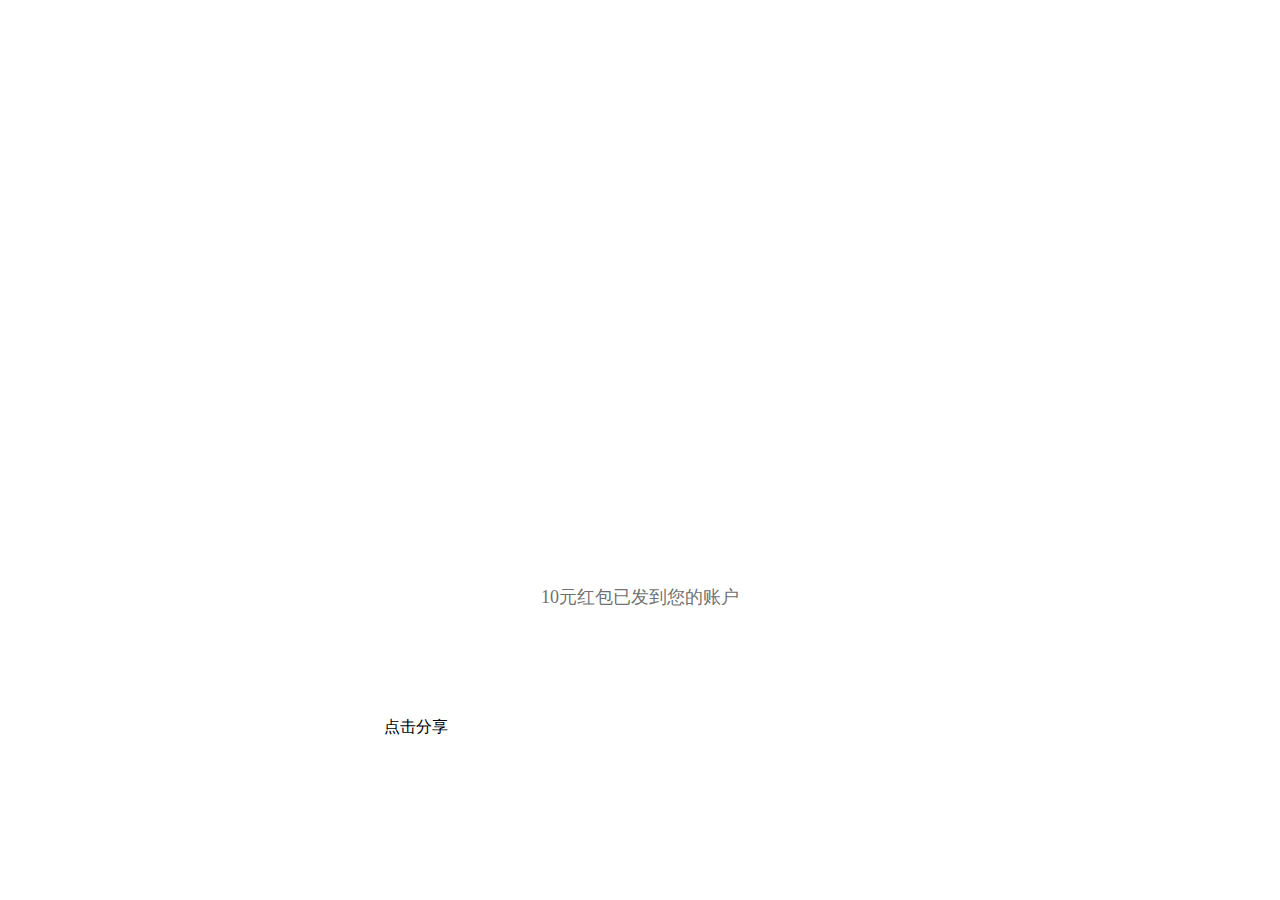
<file: WKwebviewSwiftcey/down.html>
<!DOCTYPE html>
<html>

	<head>
		<meta charset="utf-8">
		<meta name="viewport" content="width=device-width,initial-scale=1,minimum-scale=1,maximum-scale=1,user-scalable=no" />
		<title>好友邀请</title>
		
		<style type="text/css">
	      body{
           margin:0;
          
           background-size:100vw 100vh;
          }
       #labelhao {
      	margin-top: 65vh;
      	margin-left: 20vw;
      	margin-right: 20vw;
         width: 60vw !important;
         height: 8vw;
         color: rgba(93,93,93,0.9);
         text-align: center;
         font-size:large;
         
      }
      #imagehao {
      	margin-top: 30px;
      	margin-left: 30vw;
      	margin-right: 30vw;
         width: 40vw !important;
         height: 12vw;
      }
		</style>
	</head>

	<body class="mui-content" >
			
			<div id="labelhao" >10元红包已发到您的账户</div>
			<div id="imagehao" >点击分享</div>
	</body>
	
	<script>
	window.addEventListener('touchmove', evt => evt.preventDefault())
		var numberstr=getUrlData("type");
		if (numberstr=="no") {
			                        let labelhao=document.getElementById("labelhao");
			                        labelhao.textContent="该手机号已领取红包";

		}
	  $('#imagehao').on('tap', function(e){
           down();//去领取成功界面
      });
      
       //alert('是否是Android：'+isAndroid);
       function down(){
       	window.location.href = "https://a.app.qq.com/o/simple.jsp?pkgname=com.ccclubs.changan";
//     	 var u = navigator.userAgent;
//     var isAndroid = u.indexOf('Android') > -1 || u.indexOf('Adr') > -1; //android终端
//     var isiOS = !!u.match(/\(i[^;]+;( U;)? CPU.+Mac OS X/); //ios终端
//     
//     if(isAndroid){
//     
//        window.location.href = "http://a.app.qq.com/o/simple.jsp?pkgname=com.ccclubs.changan";
//        //window.location.href = "http://app.z.ccclubs.com/app/apk/comccclubsp2p_"++".apk";
//        //plus.runtime.openURL("http://app.z.ccclubs.com/app/apk/comccclubsp2p.apk");
//     }else if(isiOS){
//     	  	  window.location.href = "https://itunes.apple.com/cn/app/%E9%95%BF%E5%AE%89%E5%87%BA%E8%A1%8C/id1136083257?mt=8";
//
////         testApp("changanTravel://com.ccclubs.changan/");
////       window.location.href = "https://itunes.apple.com/cn/app/%E9%95%BF%E5%AE%89%E5%87%BA%E8%A1%8C/id1136083257?mt=8";
//       //plus.runtime.openURL("https://itunes.apple.com/us/app/zhong-che-fen-xiang/id1071523058?l=zh&ls=1&mt=8");
//         // alert("苹果设备");
//     }else{
//        alert("暂无当前设备");
//     }
       }
    //获取url的参数
    function getUrlData(name) {
	     var reg = new RegExp("(^|&)" + name + "=([^&]*)(&|$)");
	     var r = window.location.search.substr(1).match(reg);
	     if(r != null) return decodeURI(r[2]);
        	return null;
     }
  
  
   
	</script>

</html>
</file>
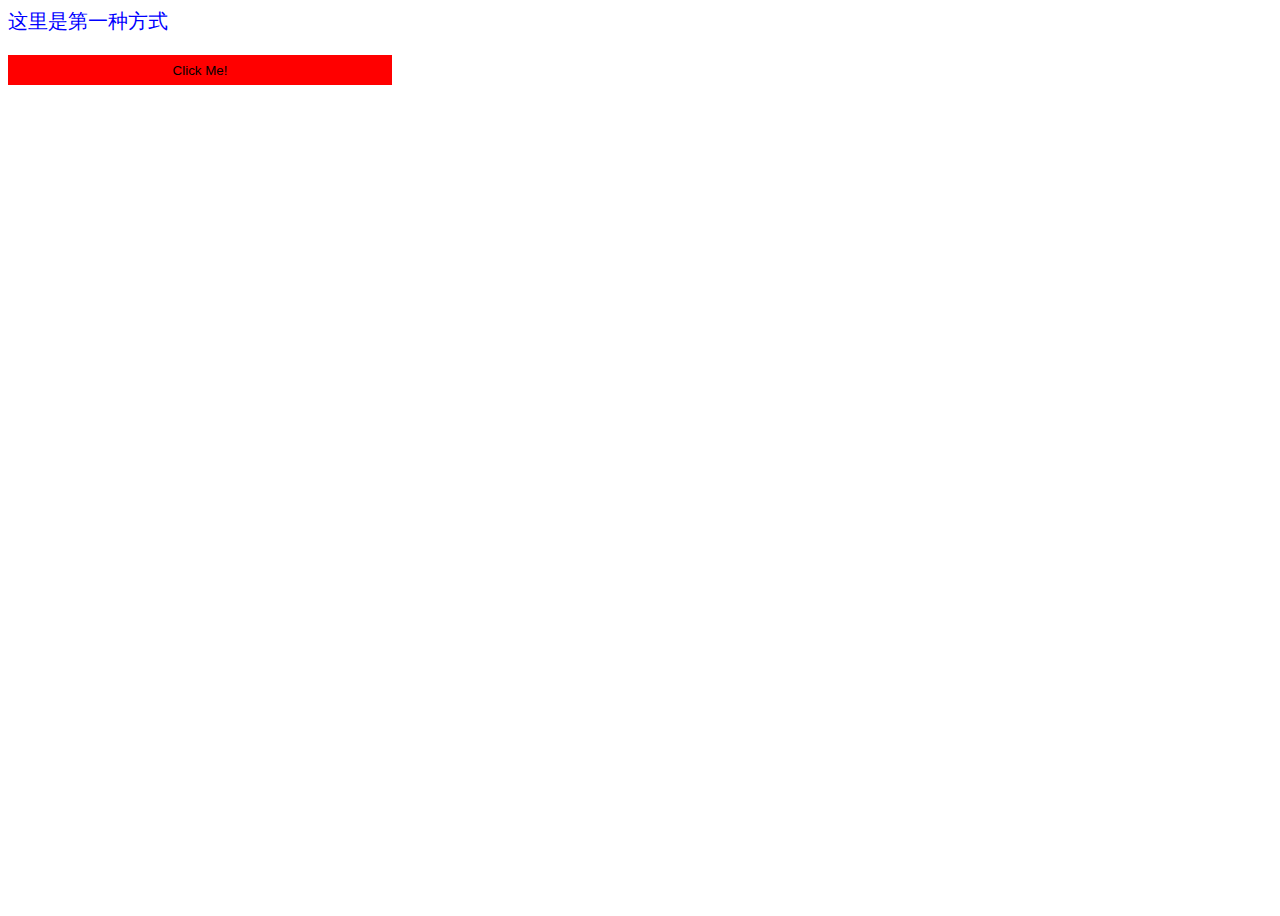
<file: WKwebviewSwiftcey/First.html>
<html>
    <header>
        <meta http-equiv="Content-Type" content="text/html; charset=utf-8" />
        <script type="text/javascript">
            
            function showAlert(message){
                alert(message);
            }
        
            function loadURL(url) {
                var iFrame;
                iFrame = document.createElement("iframe");
                iFrame.setAttribute("src", url);
                document.body.appendChild(iFrame);
                // 发起请求后这个 iFrame 就没用了，所以把它从 dom 上移除掉
                iFrame.parentNode.removeChild(iFrame);
                iFrame = null;
            }
            function firstClick() {
                 alert("ios");
<!--                loadURL("firstClick://shareClick?title=分享的标题&content=分享的内容&url=链接地址&imagePath=图片地址");-->
            }
        </script>
        <style>
            .class1{margin:0;padding:0;width:30%;height:30px;background:red;border:none}
        </style>
    </header>
    
    <body style="width:100%; height:100%;">
        <p style="font-size:20px;color:blue"> 这里是第一种方式 </p>
        <button class="class1" type="button" onclick="firstClick()">Click Me!</button>
        
    </body>
</html>
</file>
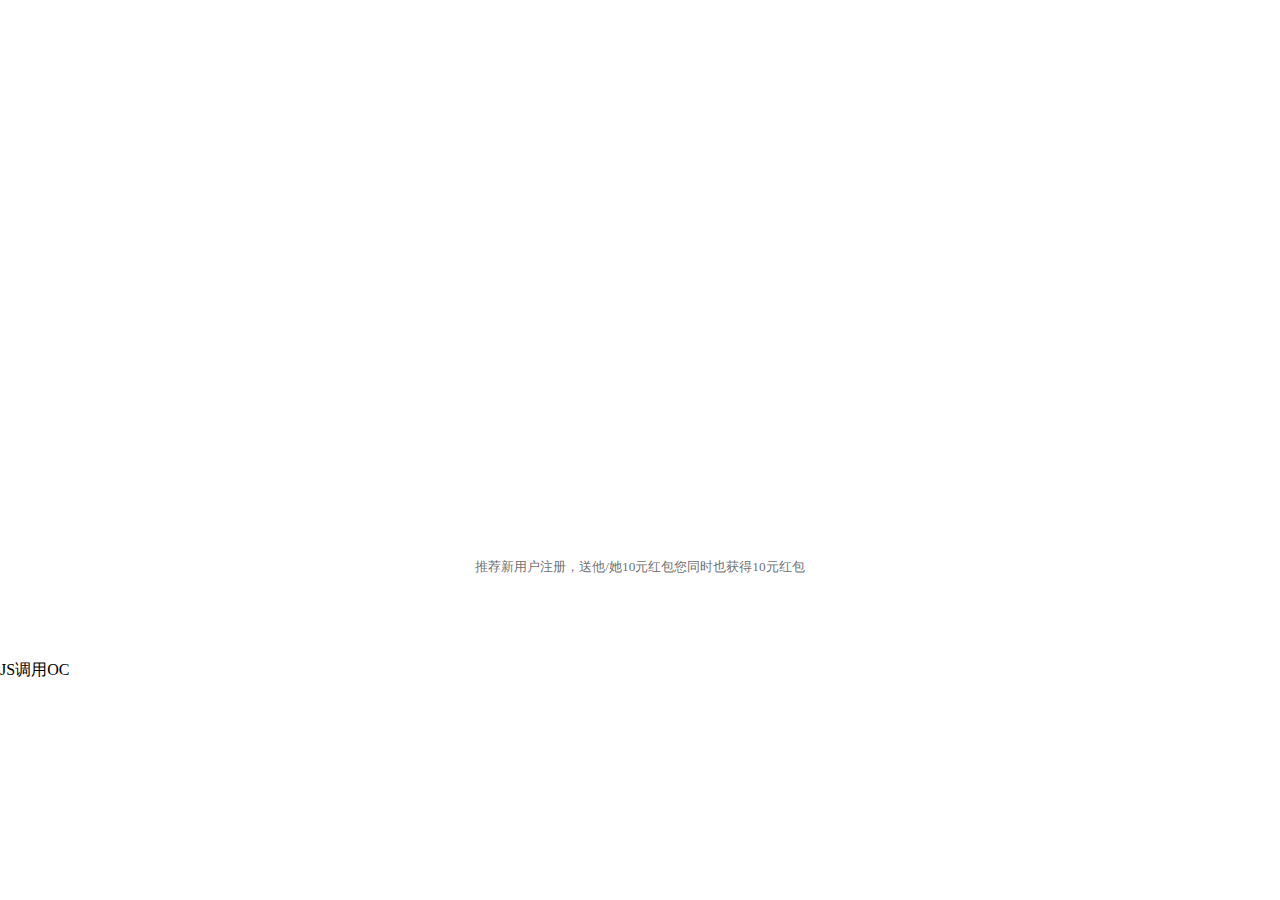
<file: WKwebviewSwiftcey/umshareapp.html>
<!DOCTYPE html>
<html>

	<head>
		<meta charset="utf-8">
		<meta name="viewport" content="width=device-width,initial-scale=1,minimum-scale=1,maximum-scale=1,user-scalable=no" />
        <script type="text/javascript"></script>

		<title></title>
      
	
		<style type="text/css">
		   
	 body{
        margin:0;
        background-size:100vw 100vh;
        max-height: 100vh;
      }
      #numberhao {
      	margin-top: 62vh;
      	margin-left: 20vw;
      	margin-right: 20vw;
         width: 60vw !important;
         height: 8vw;
      }
       #labelhao {
        margin-top: 62vh;
      	margin-left: 20vw;
      	margin-right: 20vw;
         width: 60vw !important;
         height: 8vw;
         color: rgba(93,93,93,0.9);
         text-align: center;
         font-size: smaller;
         
      }
      #imagehao {
          margin-top: 10vh;
          margin-left: 20vw;
          margin-right: 20vw;
          width: 60vw !important;
          height: 8vw;
          color: rgba(93,93,93,0.9);
          text-align: center;
          font-size: smaller;
      }
		</style>
	</head>
	<body  class="mui-content">
			<div id="labelhao" >推荐新用户注册，送他/她10元红包您同时也获得10元红包</div>
<!--			<a id="anzhuo" href="sharebtnclick" >点击分享</a>-->
            <div id="#imagehao" onclick="sharebtnclick()">JS调用OC</div>
	</body>
	<script>

    //tap是手势,图片上面添加的
      //添加点击事件
   
     $('#imagehao').on('click', function(e){
       alert("====");
       	     try {
              webkit.messageHandlers.sharebtnclick.postMessage("I Love you");
        } catch(err) {
            console.log('The native context does not exist yet');
        }
       
        });
        function sharebtnclick(){
          
            try {
                webkit.messageHandlers.sharebtnclick.postMessage("I Love you");
            } catch(err) {
                console.log('The native context does not exist yet');
            }
        }
        function appbtnclick(){
             alert("app调用h5");
        }
    //获取url的参数
    function getUrlData(name) {
	var reg = new RegExp("(^|&)" + name + "=([^&]*)(&|$)");
	var r = window.location.search.substr(1).match(reg);
	   if(r != null) return decodeURI(r[2]);
      	return null;
    }

	</script>

</html>
</file>
